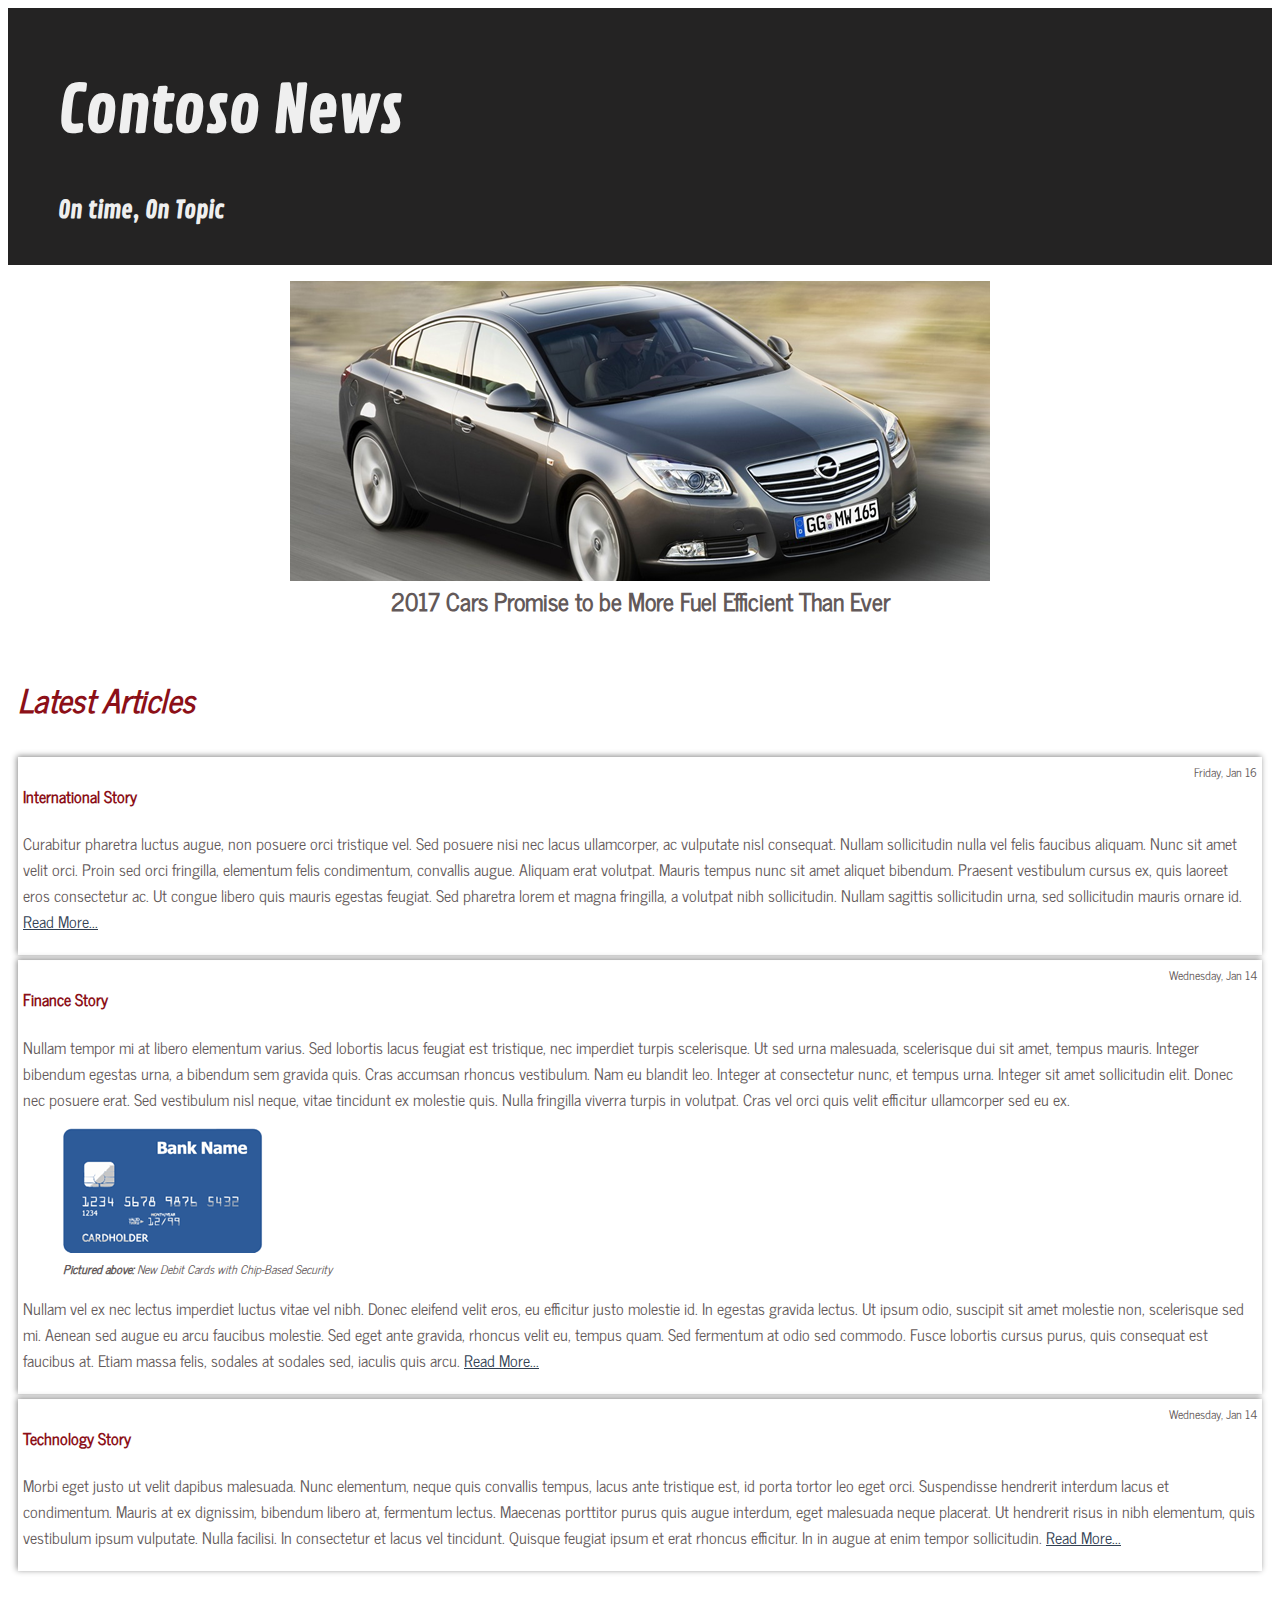
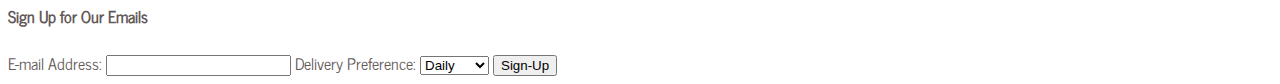
<file: index.html>
<!DOCTYPE html>
<html lang="en-US">
    <head>
        <title>Contoso News</title>
        <link rel="stylesheet" href = "css/style.css"/>
        
    </head>
    <body>
        <header>
            <h1>Contoso News</h1>
            <h2>On time, On Topic</h2>
        </header>
        
        <section id = "carousel">
            <figure class = "visible">
                <img src = "images/mod4_efficient_cars.png" alt = "Efficient Cars" />
                <figcaption>2017 Cars Promise to be More Fuel Efficient Than Ever</figcaption>
            </figure>
            <figure>
                <img src = "images/mod4_natural_disaster.png" alt = "Natural Disaster"/>
                <figcaption>Hurrican Threatens to Touch Down on the East Coast This Weekend</figcaption>
            </figure>
            <figure>
                <img src = "images/mod4_health_records.png" alt = "Health Records"/>
                <figcaption>Many Doctors are Moving to Digital Health Records This Year</figcaption>
            </figure>
        </section>

        <main>
            <h3> <em> Latest Articles </em> </h3>
            <article>
                <time datetime="16-01-2016">Friday, Jan 16</time>
                <h4>International Story</h4>
                <p>
                    Curabitur pharetra luctus augue, non posuere orci tristique vel. Sed posuere nisi nec lacus ullamcorper, ac vulputate nisl consequat. 
                    Nullam sollicitudin nulla vel felis faucibus aliquam. Nunc sit amet velit orci. Proin sed orci fringilla, elementum felis condimentum, convallis augue. 
                    Aliquam erat volutpat. Mauris tempus nunc sit amet aliquet bibendum. Praesent vestibulum cursus ex, quis laoreet eros consectetur ac. 
                    Ut congue libero quis mauris egestas feugiat. Sed pharetra lorem et magna fringilla, a volutpat nibh sollicitudin. Nullam sagittis sollicitudin urna, 
                    sed sollicitudin mauris ornare id.
                    <a href="#" target = "_blank">Read More...</a>
                </p>
            </article>
            <article>
                <time datetime="14-01-2016">Wednesday, Jan 14</time>
                <h4>Finance Story</h4>
                <p>
                    Nullam tempor mi at libero elementum varius. Sed lobortis lacus feugiat est tristique, nec imperdiet turpis scelerisque. 
                    Ut sed urna malesuada, scelerisque dui sit amet, tempus mauris. Integer bibendum egestas urna, a bibendum sem gravida quis. 
                    Cras accumsan rhoncus vestibulum. Nam eu blandit leo. Integer at consectetur nunc, et tempus urna. Integer sit amet sollicitudin elit. 
                    Donec nec posuere erat. Sed vestibulum nisl neque, vitae tincidunt ex molestie quis. Nulla fringilla viverra turpis in volutpat. 
                    Cras vel orci quis velit efficitur ullamcorper sed eu ex. 
                </p>
                <figure>
                    <img src = "images/mod2_chip_debit.png" alt = "Debit Card with Chip" />
                    <figcaption>New Debit Cards with Chip-Based Security</figcaption>
                </figure>
                <p>
                    Nullam vel ex nec lectus imperdiet luctus vitae vel nibh. 
                    Donec eleifend velit eros, eu efficitur justo molestie id. In egestas gravida lectus. Ut ipsum odio, suscipit sit amet molestie non, 
                    scelerisque sed mi. Aenean sed augue eu arcu faucibus molestie. Sed eget ante gravida, rhoncus velit eu, tempus quam. 
                    Sed fermentum at odio sed commodo. Fusce lobortis cursus purus, quis consequat est faucibus at. Etiam massa felis, sodales at 
                    sodales sed, iaculis quis arcu.
                    <a href="#" target = "_blank">Read More...</a>
                </p>
            </article>
            <article>
                <time datetime="14-01-2016">Wednesday, Jan 14</time>
                <h4>Technology Story</h4>
                <p>
                    Morbi eget justo ut velit dapibus malesuada. Nunc elementum, neque quis convallis tempus, lacus ante tristique est, 
                    id porta tortor leo eget orci. Suspendisse hendrerit interdum lacus et condimentum. Mauris at ex dignissim, bibendum libero at, 
                    fermentum lectus. Maecenas porttitor purus quis augue interdum, eget malesuada neque placerat. Ut hendrerit risus in nibh elementum, 
                    quis vestibulum ipsum vulputate. Nulla facilisi. In consectetur et lacus vel tincidunt. Quisque feugiat ipsum et erat rhoncus efficitur. 
                    In in augue at enim tempor sollicitudin.
                    <a href="#" target = "_blank">Read More...</a>
                </p>
            </article>
        </main>
        
        <h4>Sign Up for Our Emails</h4>
        <summary>
            <form>
                <label>E-mail Address: </label>
                <input type ="text" required ="required" />
                <label>Delivery Preference: </label>
                <select>
                    <option>Daily</option>
                    <option>Weekly</option>
                    <option>Monthly</option>
                </select>
                <input type = "submit" value = "Sign-Up" />
            </form>
        </summary>
        
    </body>

    <script type = "text/javascript" src = "js/hw_script.js"></script>
    <!--script cannot use </> -->
</html>
</file>
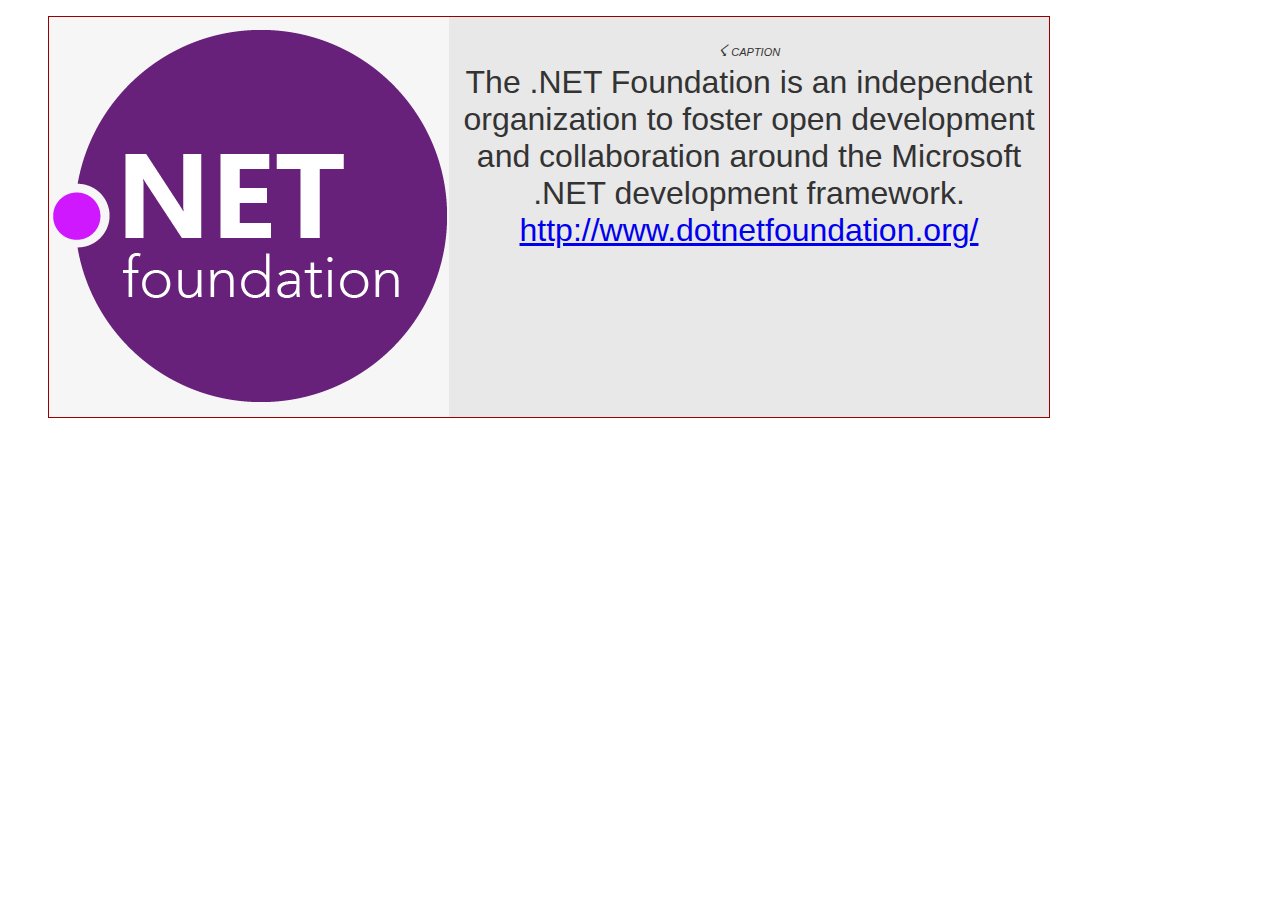
<file: figure_style_ex.html>
<!DOCTYPE html>
<html lang="en-US">
<head>
    <title>HTML Page</title>
    <link rel="stylesheet" type="text/css" href="style/mod2_figure.css" media="screen" />
</head>
<body>    
<figure>
    <img src="images/mod2_dotnet.png" alt=".NET Foundation">
    <figcaption>
        The .NET Foundation is an independent organization to foster open development and collaboration around the Microsoft .NET development framework.
        <br />
        <a href="http://www.dotnetfoundation.org/">http://www.dotnetfoundation.org/</a>
    </figcaption>
</figure>
</body>
</html>
</file>
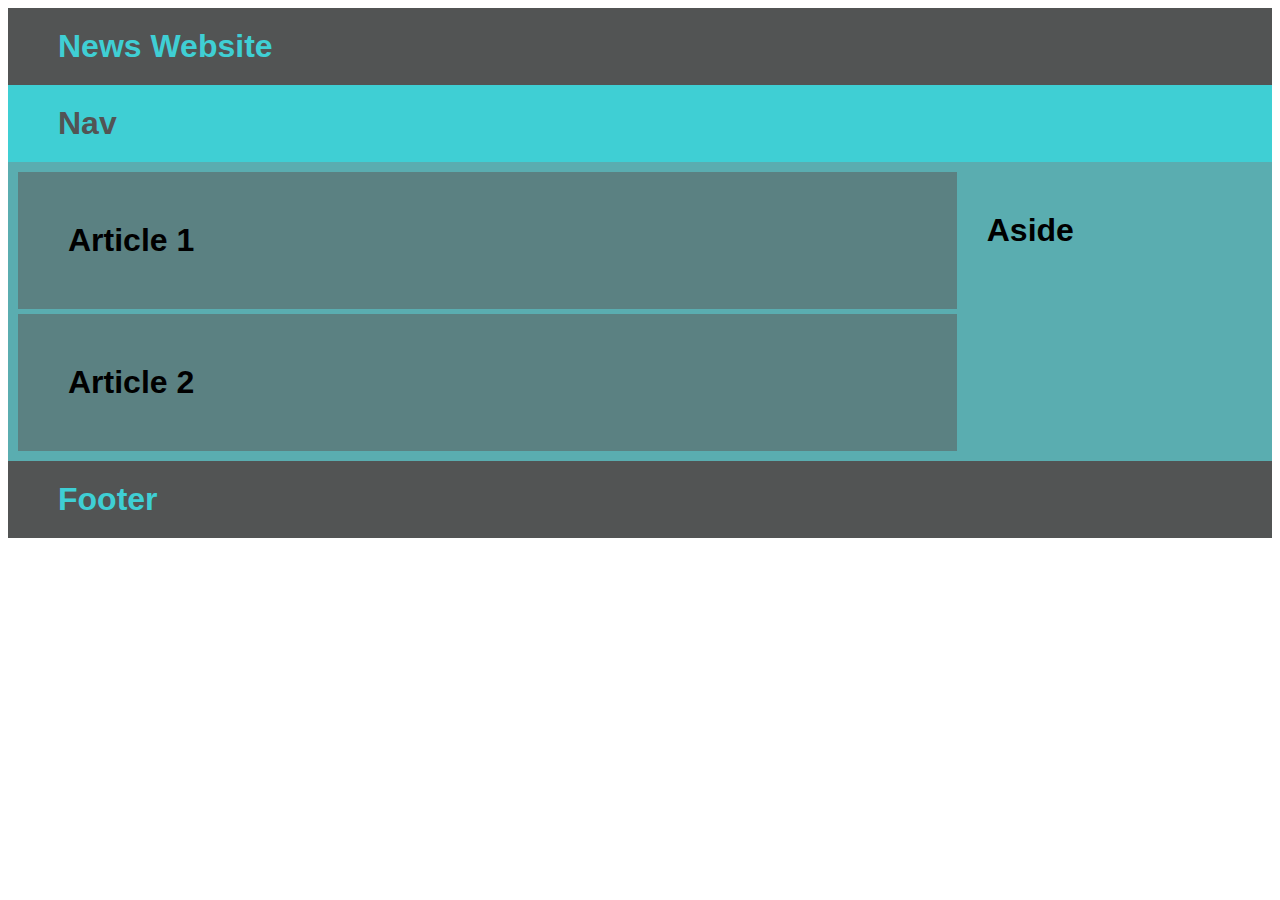
<file: mod2_semantic_ex.html>
<!DOCTYPE html>
<html lang="en-US">
    <head>
        <title>HTML Page</title>
        
        <link rel="stylesheet" type="text/css" href="style/mod2_semantic.css" media="screen" />
        
    </head>
    <body>    
        <header>News Website</header>
        <nav>Nav</nav>
            <section>
                <article>Article 1</article>
                <article>Article 2</article>
            </section>
        <aside>Aside</aside>
        <footer>Footer</footer>
    </body>
</html>
</file>
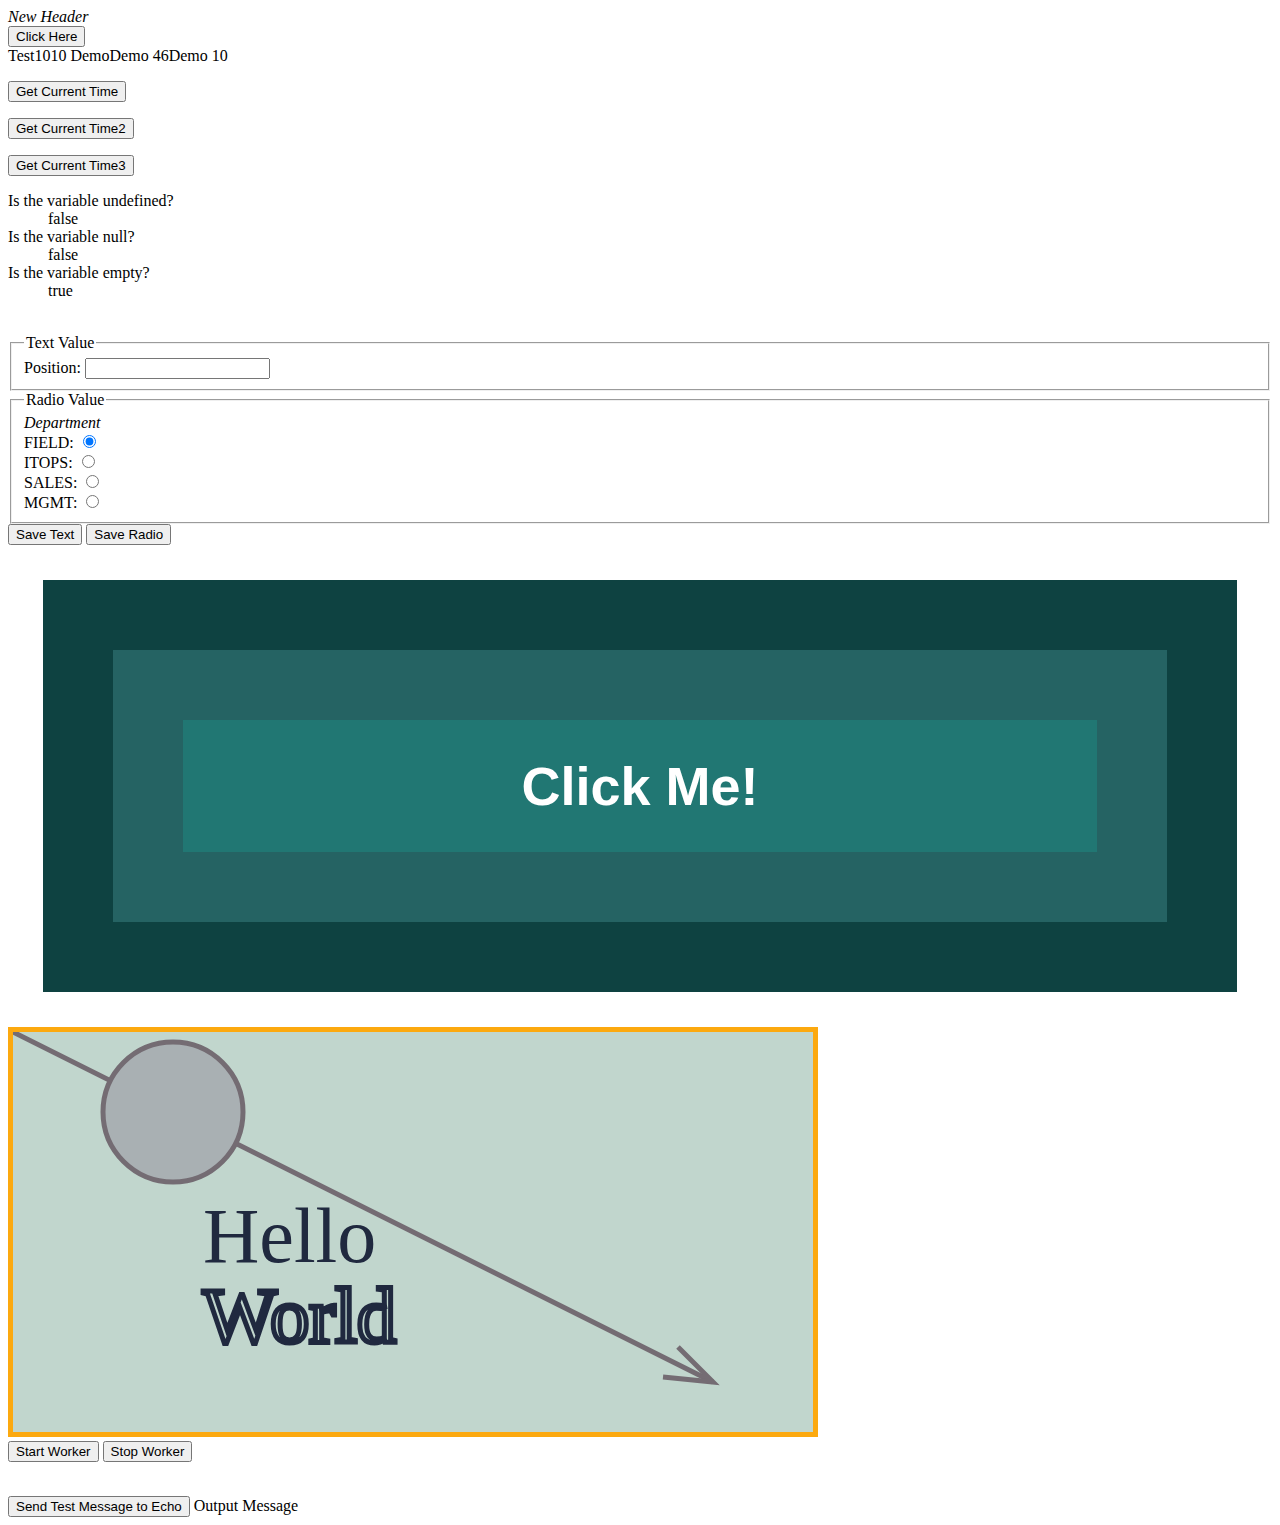
<file: note4.html>
<!DOCTYPE html>
<html lang = "en-US">
    <head>
        <title>HTML Page</title>
        <link rel = 'stylesheet' href="css/mod4_style.css"/>
    </head>
    <body>
        <header id = "headerItem">
            Old Header
        </header>
        <div>
            <button onclick="clickHandler(doSomethingElse)">Click Here</button>
        </div>
        <div id= 'output'></div>


        <p id="dateTarget"></p>
        <button onclick='getElementById("dateTarget").innerHTML = Date()'>Get Current Time</button>
        
        <p id="dateTarget2"></p>
        <button id="dateButton">Get Current Time2</button>
        
        <p id="dateTarget3"></p>
        <button id="dateButton2">Get Current Time3</button>
        
        <dl>
            <dt>Is the variable undefined?</dt>
            <dd id="isUndefined"></dd>
            <dt>Is the variable null?</dt>
            <dd id="isNull"></dd>
            <dt>Is the variable empty?</dt>
            <dd id="isEmpty"></dd>
        </dl>
        <br />
        <form>
            <fieldset>
                <legend>Text Value</legend>
                Position: <input type="text" name="position" value="" />
            </fieldset>
            <fieldset>
                <legend>Radio Value</legend>
                <em>Department</em><br />
                FIELD: <input type="radio" name="department" value="Field" checked="checked" /><br />
                ITOPS: <input type="radio" name="department" value="IT Operations" /><br />
                SALES: <input type="radio" name="department" value="Sales" /><br />
                MGMT: <input type="radio" name="department" value="Management" />
            </fieldset>
            <button type="button" onclick="saveTextValue()">Save Text</button>
            <button type="button" onclick="saveRadioValue()">Save Radio</button>
        </form>


        <section class="outermost">
            <section class="regular">
                <section class="innermost">
                    Click Me!
                </section>
            </section>
        </section>

        <canvas id="demoCanvas" width="800" height="400">
            Test Text
        </canvas>

        <br />
        <button onclick="startWorker()">Start Worker</button>
        <button onclick="stopWorker()">Stop Worker</button>
        <ul id = "output1">
        </ul>
        <br />
        <button type="button" onclick="testMessage()">Send Test Message to Echo</button>

        <script type = "text/javascript"src="js/script.js">
            // you can also add js scripts here
        </script>

    </body>
</html>
</file>
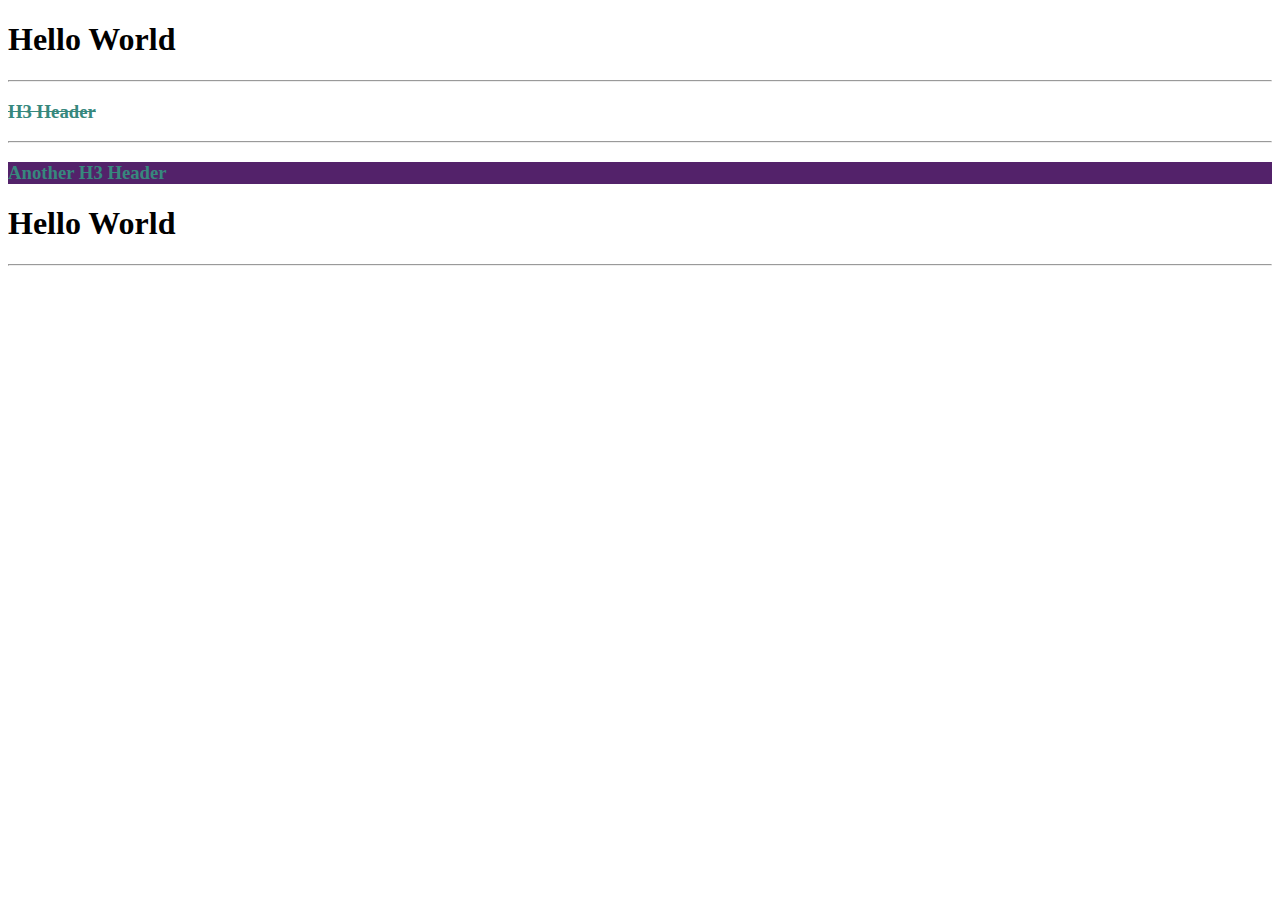
<file: note5.html>
<!DOCTYPE html>
<html lang="en-US">

<head>
    <title>HTML Page</title>
    <script src="https://code.jquery.com/jquery-2.2.0.min.js"></script>
    <script src="js/jqueryscript.js"></script>
</head>

<body>
    <h1>H1 Header</h1>
    <hr />
    <h3>H3 Header</h3>
    <hr />
    <h3>Another H3 Header</h3>

        
    <h1>Result</h1>
    <hr />
    <p></p>
</body>

</html>
</file>
<file: css/style.css>
@font-face{
    font-family: 'News Cycle';
    src: url('../fonts/mod3_news_cycle.ttf')format('truetype');
}
@font-face{
    font-family: 'Contrail One';
    src: url('../fonts/mod3_contrail_one.ttf')format('truetype');
}

@media not print{
    body{
        color: #635959;
    }

    header{
        background-color: #242323;
        color: #EFEFEF;
        padding: 20px 50px;
    
    }
    h3, article h4{
        color: #8C1018;
    }

    article a{
        color: #314052
    }
    main > h3{
    font-size: 2em;
    }
}

@media print{
    header{
        padding: 0px;
    }
    article{
        box-shadow: none;
    }
    header h1{
        font-size: 2em;
    }
    header h2{
        display: none;
    }
}
body{
    font-family: "News Cycle";
}

header{
    font-family: "Contrail One";
}




main{
    padding: 5px 10px;
}

header h1{
    font-size: 4em;

}


main figure>figcaption{
    font-size: 0.75em;
    font-style: italic;
}

main figure>figcaption::before{
    content: 'Pictured above: ';
    font-weight: bold;
}

article > time{
    float: right;
    font-size: 0.75em;
    font-weight: lighter;
}



article{
    margin: 5px 0px;
    padding: 5px 5px;
    box-shadow: -1px -1px 6px #888888;
}


#carousel>figure>img{
    display:none;
    margin: 0px auto;
}
#carousel>figure>figcaption{
    display:none;
}

#carousel>figure.visible>img{
    display:block;
    position: relative;
    overflow: hidden;
}

#carousel>figure.visible>figcaption{
    display:block;
    text-align: center;
    font-weight: bold;
    font-size: 1.5em;

}
</file>
<file: style/mod2_figure.css>
figure {
    border: 1px solid #990100;
    background-color: #F6F6F6;
    display: flex;
    flex-direction: lr;
    width: 1000px;
}
figure > img {
    flex-index: 1;
    width: 500px;
}
figure > figcaption::before {
    content: "\002607\0000a0caption\A";
    white-space: pre;
    font-style: italic;
    font-variant: small-caps;
    font-size: 0.5em;
}
figure > figcaption {
    flex-index: 2;
    width: 100%;
    padding: 10px;
    color: #333333;
    background-color: #E8E8E8;
    text-align: center;
    font-size: 2em;
    font-family: 'Segoe UI', Tahoma, Geneva, Verdana, sans-serif;
}
</file>
<file: css/mod4_style.css>
section {
    margin: 35px;
    padding: 35px;
    color: #FFFFFF;
    text-align: center;
    font-size: 1.5em;
    font-weight: bold;
    font-family: 'Segoe UI', Tahoma, Geneva, Verdana, sans-serif;
}

section.outermost {
    background-color: #0E4241;
}

section.regular {
    background-color: #256363;
}

section.innermost {
    background-color: #217773;
}

canvas {
    border-style: solid;
    border-width: thick;
    border-color: #FCA90F;
    background-color: #C1D6CD;
}
</file>
